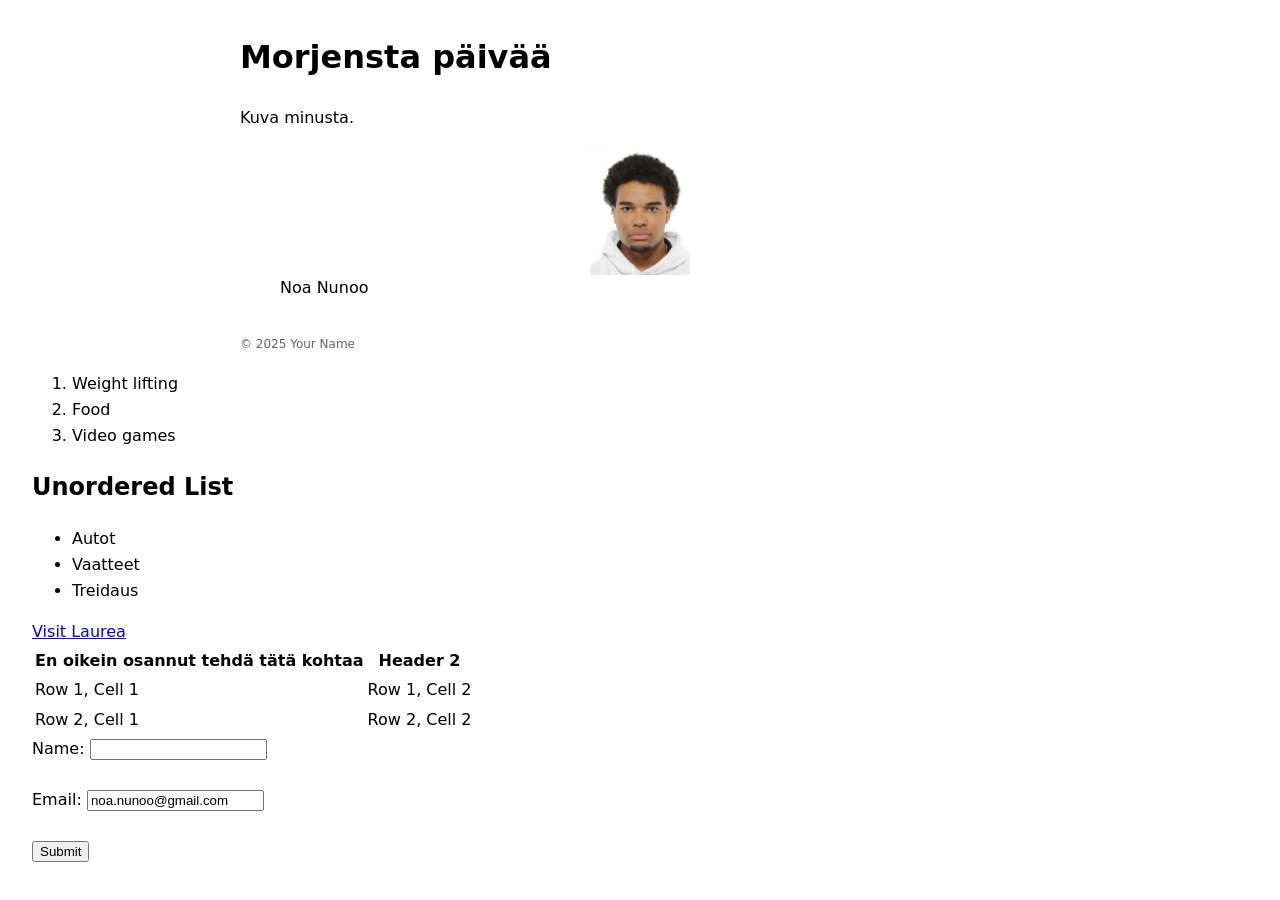
<file: index.html>
<!DOCTYPE html>
<html lang="en">
<head>
    <meta charset="utf-8" />
    <meta name="viewport" content="width=device-width,initial-scale=1" />
    <title>My First HTML Page Mario</title>
    <meta name="description" content="A simple starter HTML page" />
    <style>
        :root { --max-width: 800px; --gap: 1rem; }
        body { font-family: system-ui, -apple-system, "Segoe UI", Roboto, "Helvetica Neue", Arial; margin: 2rem; line-height: 1.6; }
        .container { max-width: var(--max-width); margin: 0 auto; gap: var(--gap); }
        img { max-width: 100px; height: auto; display: block; margin-top: .5rem; margin: 0 auto; }
        footer { margin-top: 2rem; color: #666; font-size: .9rem; }
    </style>
</head>
<body>
    <div class="container">
        <header>
            <h1>Morjensta päivää</h1>
        </header>

        <main>
            <p>Kuva minusta.</p>

            <figure>
                <img src="images/Noa_Nunoo.jpg" alt="Noa Nunoo's photo" />
                <figcaption>Noa Nunoo</figcaption>
            </figure>
        </main>

        <footer>
            <small>&copy; 2025 Your Name</small>
        </footer>
    </div>
        <ol>
            <li>Weight lifting</li>
            <li>Food</li>
            <li>Video games</li>
        </ol>
        
        <h2>Unordered List</h2>
        <ul>
            <li>Autot</li>
            <li>Vaatteet</li>
            <li>Treidaus</li>
        </ul>
        <a href="https://www.laurea.fi">Visit Laurea</a>
        <table>
            <tr>
                <th>En oikein osannut tehdä tätä kohtaa</th>
                <th>Header 2</th>
            </tr>
            <tr>
                <td>Row 1, Cell 1</td>
                <td>Row 1, Cell 2</td>
            </tr>
            <tr>
                <td>Row 2, Cell 1</td>
                <td>Row 2, Cell 2</td>
            </tr>
        </table>
        <form>
            <label for="Noa">Name:</label>
            <input type="text" id="Noa" name="Noa"><br><br>
            <label for="email">Email:</label>
            <input type="email" id="email" name="email" value="noa.nunoo@gmail.com"><br><br>
            <input type="submit" value="Submit">
        </form>
</body>
</file>
